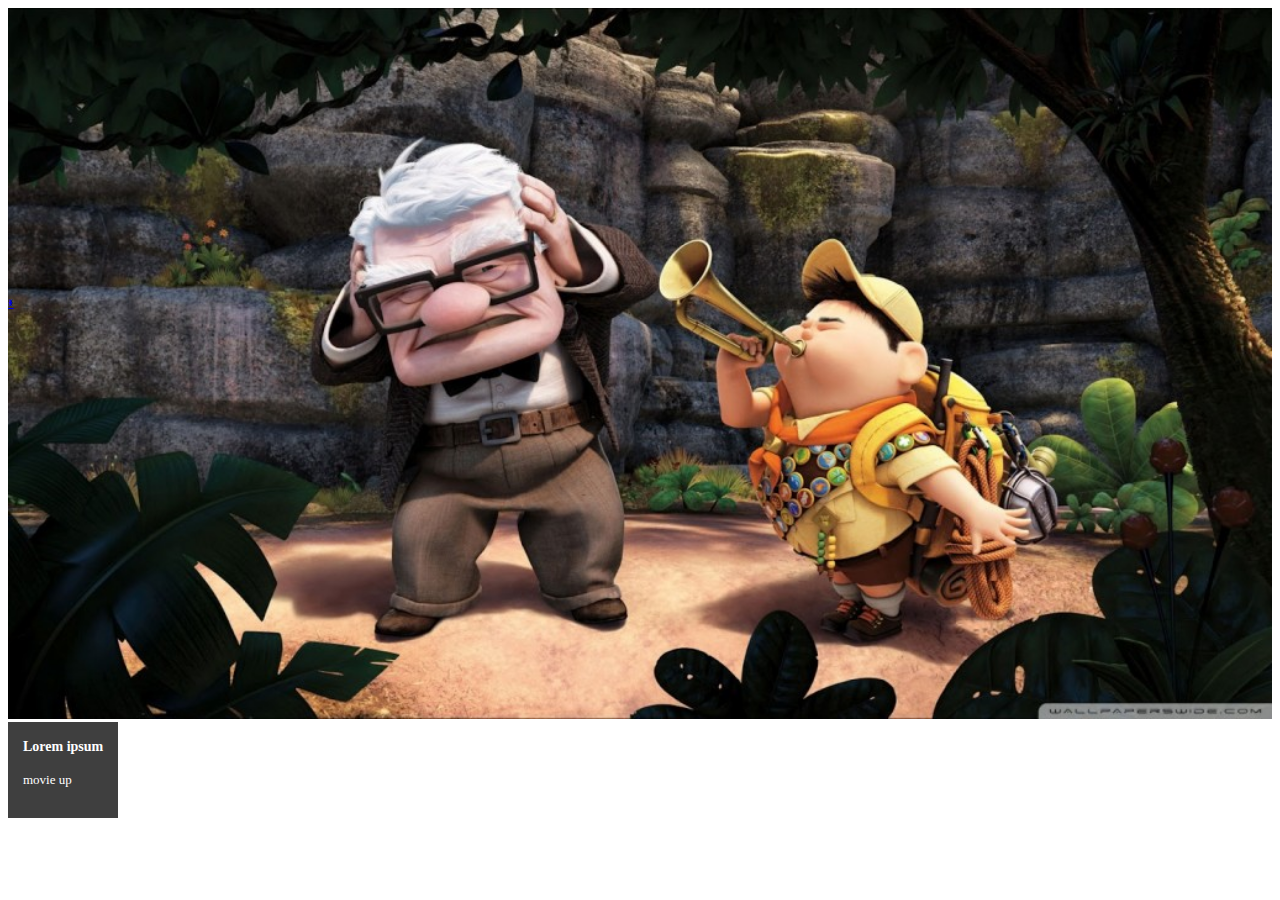
<file: slidershock_jquery/index.html>
<!DOCTYPE html>
<html>
<head>
  <meta http-equiv="Content-Type" content="text/html; charset=utf-8" />
  <title>Prueba slider</title>  
	<link rel='stylesheet' href='css/slider_multiple.css' />  
</head>
  <body>
    <div id='my_carousel_ct' class='carousel-container'>  
      <div id="my_carousel_1" class="carousel slide">
        <!-- Carousel items -->
        <div id="my_carousel_2" class="carousel-inner rs-slider">
          <div class="item active">
            <div class="ts_border">
              <img src="demo/img/1.jpg" />
              <div class="carousel-caption">
                <h4>Lorem ipsum</h4>
                  <p class="ts_txt">
                    <p>movie up
                    </p>
                  </p>
              </div>
            </div>
          </div>
		<div class="item">
            <div class="ts_border">
              <img src="demo/img/2.jpg" />
              <div class="carousel-caption">
                <h4>Lorem ipsum 2</h4>
                  <p class="ts_txt">
                    <p>up the movie
                    </p>
                  </p>
              </div>
            </div>
          </div>   
		<div class="item">
            <div class="ts_border">
              <img src="demo/img/3.jpg" />
              <div class="carousel-caption">
                <h4>My image 3</h4>
                  <p class="ts_txt">
                    <p>This is my img 3 
                    </p>
                  </p>
              </div>
            </div>
          </div> 
		<div class="item">
            <div class="ts_border">
              <img src="demo/img/4.jpg" />
              <div class="carousel-caption">
                <h4>My image 4</h4>
                  <p class="ts_txt">
                    <p>My image number 4
                    </p>
                  </p>
              </div>
            </div>
          </div>
        <div class="item">
            <div class="ts_border">
              <img src="demo/img/5.jpg" />
              <div class="carousel-caption">
                <h4>My image 5</h4>
                  <p class="ts_txt">
                    <p>This is my image number 5
                    </p>
                  </p>
              </div>
            </div>
          </div>
		<div class="item">
            <div class="ts_border">
              <img src="demo/img/6.jpg" />
              <div class="carousel-caption">
                <h4>My image 6</h4>
                  <p class="ts_txt">
                    <p>This is my image number 6
                    </p>
                  </p>
              </div>
            </div>
          </div>           
                                     
        </div>      
        <!-- Carousel nav -->
        <a class="carousel-custom" href="#my_carousel_1" data-slide="prev">&lsaquo;</a>
        <a class="carousel-custom" href="#my_carousel_1" data-slide="next">&rsaquo;</a>
      </div>	
    </div>
    <script type='text/javascript' src='http://code.jquery.com/jquery-1.7.2.js'></script>
    <script type='text/javascript' src='js/wpts_slider_multiple.js'></script>
    <script>
      jQuery(document).ready(function(e) {
         jQuery('#my_carousel_ct').tsSlider({
           thumbs:''
          , width:'600'
          , showText: true 
          , autoplay:15000
          , imgWidth: 100
          , imgHeight: 100
          , imgMarginTop: 0
          , imgMarginLeft: 0
          , squared: true 
          , textSquarePosition: 4 
          , textPosition: 'top'
          , imgAlignment: 'Center'
          , textColor: 'F00'
          , skin: 'transparent'
          , arrows:'ts-arrow-1'
          , sliderHeight: 400 
          , effects:''
					, titleBold: 'false'
					, titleItalic: 'false'
					, textBold: 'true' 
					, textItalic: 'false' 
					, textWidth: 90
          , background_sld:'#FFF'
          , background_caption:'#000'
         });		
      });
    </script>
</body>
</html>
</file>
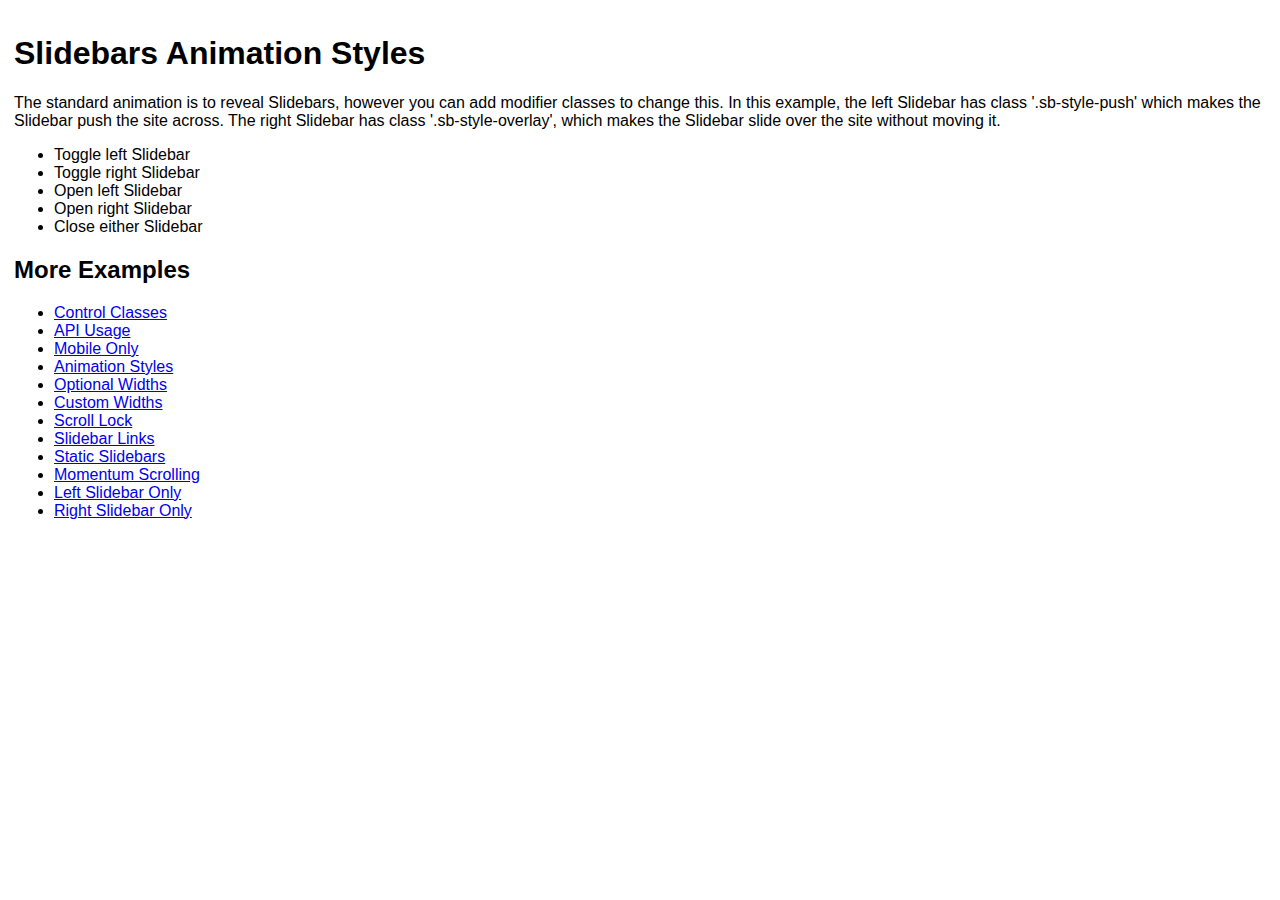
<file: Slidebars-0.10.3/examples/animation-styles.html>
<!doctype html>
<html>
	<head>
		<title>Slidebars Animation Styles</title>
		<meta name="viewport" content="width=device-width, initial-scale=1.0, minimum-scale=1.0, maximum-scale=1.0, user-scalable=no">
		
		<!-- Slidebars CSS -->
		<link rel="stylesheet" href="slidebars/slidebars.css">
		
		<!-- Example Styles -->
		<link rel="stylesheet" href="example-styles.css">
	</head>
	
	<body>	
		<div id="sb-site">
			<h1>Slidebars Animation Styles</h1>
			<p>The standard animation is to reveal Slidebars, however you can add modifier classes to change this. In this example, the left Slidebar has class '.sb-style-push' which makes the Slidebar push the site across. The right Slidebar has class '.sb-style-overlay', which makes the Slidebar slide over the site without moving it.</p>
			<ul>
				<li class="sb-toggle-left">Toggle left Slidebar</li>
				<li class="sb-toggle-right">Toggle right Slidebar</li>
				<li class="sb-open-left">Open left Slidebar</li>
				<li class="sb-open-right">Open right Slidebar</li>
				<li class="sb-close">Close either Slidebar</li>
			</ul>
			
			<h2>More Examples</h2>
			<ul>
				<li><a href="control-classes.html">Control Classes</a></li>
				<li><a href="api-usage.html">API Usage</a></li>
				<li><a href="mobile-only.html">Mobile Only</a></li>
				<li><a href="animation-styles.html">Animation Styles</a></li>
				<li><a href="optional-widths.html">Optional Widths</a></li>
				<li><a href="custom-widths.html">Custom Widths</a></li>
				<li><a href="scroll-lock.html">Scroll Lock</a></li>
				<li><a href="slidebar-links.html">Slidebar Links</a></li>
				<li><a href="static-slidebars.html">Static Slidebars</a></li>
				<li><a href="momentum-scrolling.html">Momentum Scrolling</a></li>
				<li><a href="left-slidebar-only.html">Left Slidebar Only</a></li>
				<li><a href="right-slidebar-only.html">Right Slidebar Only</a></li>
			</ul>
		</div>
		
		<div class="sb-slidebar sb-left sb-style-push">
			<!-- Your left Slidebar content. -->
			<p>Just a line of text to demonstrate the push effect.</p>
		</div>
		
		<div class="sb-slidebar sb-right sb-style-overlay">
			<!-- Your right Slidebar content. -->
			<p>Just a line of text to demonstrate the overlay effect.</p>
		</div>
				
		<!-- jQuery -->
		<script src="http://ajax.googleapis.com/ajax/libs/jquery/1.10.2/jquery.min.js"></script>
		
		<!-- Slidebars -->
		<script src="slidebars/slidebars.js"></script>
		<script>
			(function($) {
				$(document).ready(function() {
					$.slidebars();
				});
			}) (jQuery);
		</script>
	</body>
</html>
</file>
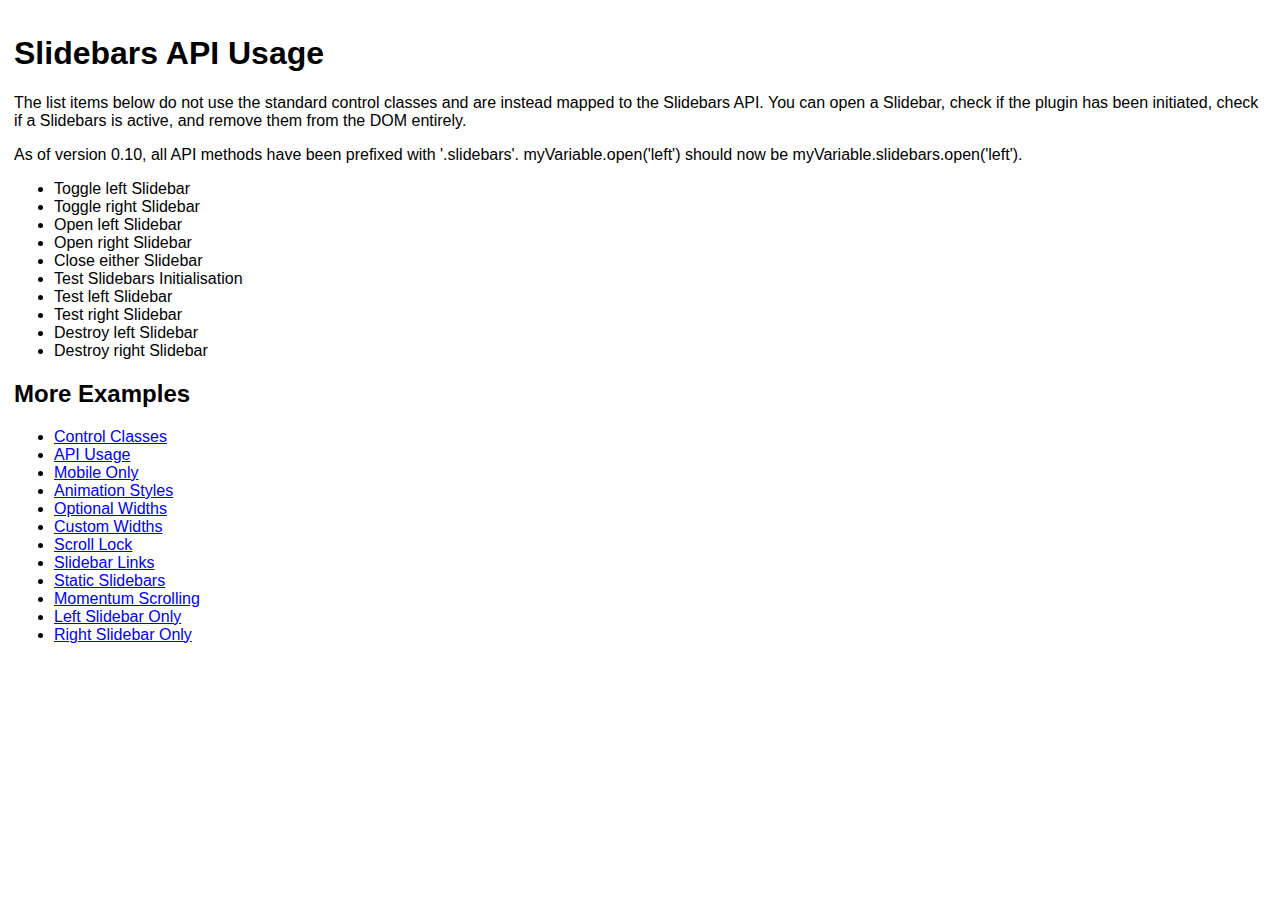
<file: Slidebars-0.10.3/examples/api-usage.html>
<!doctype html>
<html>
	<head>
		<title>Slidebars API Usage</title>
		<meta name="viewport" content="width=device-width, initial-scale=1.0, minimum-scale=1.0, maximum-scale=1.0, user-scalable=no">
		
		<!-- Slidebars CSS -->
		<link rel="stylesheet" href="slidebars/slidebars.css">
		
		<!-- Example Styles -->
		<link rel="stylesheet" href="example-styles.css">
	</head>
	
	<body>	
		<div id="sb-site">
			<h1>Slidebars API Usage</h1>
			<p>The list items below do not use the standard control classes and are instead mapped to the Slidebars API. You can open a Slidebar, check if the plugin  has been initiated, check if a Slidebars is active, and remove them from the DOM entirely.</p>
			<p>As of version 0.10, all API methods have been prefixed with '.slidebars'. myVariable.open('left') should now be myVariable.slidebars.open('left').</p>
			<ul>
				<li class="toggle-left">Toggle left Slidebar</li>
				<li class="toggle-right">Toggle right Slidebar</li>
				<li class="open-left">Open left Slidebar</li>
				<li class="open-right">Open right Slidebar</li>
				<li class="close">Close either Slidebar</li>
				<li class="test-slidebars-init">Test Slidebars Initialisation</li>
				<li class="test-left-slidebar">Test left Slidebar</li>
				<li class="test-right-slidebar">Test right Slidebar</li>
				<li class="destroy-left-slidebar">Destroy left Slidebar</li>
				<li class="destroy-right-slidebar">Destroy right Slidebar</li>
			</ul>
			
			<h2>More Examples</h2>
			<ul>
				<li><a href="control-classes.html">Control Classes</a></li>
				<li><a href="api-usage.html">API Usage</a></li>
				<li><a href="mobile-only.html">Mobile Only</a></li>
				<li><a href="animation-styles.html">Animation Styles</a></li>
				<li><a href="optional-widths.html">Optional Widths</a></li>
				<li><a href="custom-widths.html">Custom Widths</a></li>
				<li><a href="scroll-lock.html">Scroll Lock</a></li>
				<li><a href="slidebar-links.html">Slidebar Links</a></li>
				<li><a href="static-slidebars.html">Static Slidebars</a></li>
				<li><a href="momentum-scrolling.html">Momentum Scrolling</a></li>
				<li><a href="left-slidebar-only.html">Left Slidebar Only</a></li>
				<li><a href="right-slidebar-only.html">Right Slidebar Only</a></li>
			</ul>
		</div>
		
		<div class="sb-slidebar sb-left">
			<!-- Your left Slidebar content. -->
		</div>
		
		<div class="sb-slidebar sb-right">
			<!-- Your right Slidebar content. -->
		</div>
				
		<!-- jQuery -->
		<script src="http://ajax.googleapis.com/ajax/libs/jquery/1.10.2/jquery.min.js"></script>
		
		<!-- Slidebars -->
		<script src="slidebars/slidebars.js"></script>
		<script>
			(function($) {
				$(document).ready(function() {
					var mySlidebars = new $.slidebars(); // Create new instance of Slidebars
					
					// Event handler
					function eventHandler(e) {
						e.stopPropagation();
						e.preventDefault();
					}
					
					// Toggle methods
					$('.toggle-left').on('click', function(e) {
						eventHandler(e);
						mySlidebars.slidebars.toggle('left');
					});
					
					$('.toggle-right').on('click', function(e) {
						eventHandler(e);
						mySlidebars.slidebars.toggle('right');
					});
					
					// Open methods
					$('.open-left').on('click', function(e) {
						eventHandler(e);
						mySlidebars.slidebars.open('left');
					});
					
					$('.open-right').on('click', function(e) {
						eventHandler(e);
						mySlidebars.slidebars.open('right');
					});
					
					// Close
					$('.close').on('click', function(e) {
						eventHandler(e);
						mySlidebars.slidebars.close();
					});
					
					// Test initialisation
					$('.test-slidebars-init').on('click', function(e) {
						eventHandler(e);
						if (mySlidebars.slidebars.init) { // Check if Slidebars has been initiated.
							alert('Slidebars has been initialised.');
						} else {
							alert('Slidebars has not been initialised.');
						}
					});
					
					// Test Slidebar active states
					$('.test-left-slidebar').on('click', function(e) {
						eventHandler(e);
						if (mySlidebars.slidebars.active('left')) { // Check if left Slidebar is active.
							alert('Left Slidebar is open.');
						} else {
							alert('Left Slidebar is closed.');
						}
					});
					
					$('.test-right-slidebar').on('click', function(e) {
						eventHandler(e);
						if (mySlidebars.slidebars.active('right')) { // Check if right Slidebar is active.
							alert('Right Slidebar is open.');
						} else {
							alert('Right Slidebar is closed.');
						}
					});
					
					// Destroy Slidebars
					$('.destroy-left-slidebar').on('click', function() {
						mySlidebars.slidebars.destroy('left');
						alert('Boom!');
					});
					
					$('.destroy-right-slidebar').on('click', function() {
						mySlidebars.slidebars.destroy('right');
						alert('Boom!');
					});
				});
			}) (jQuery);
		</script>
	</body>
</html>
</file>
<file: Slidebars-0.10.3/examples/slidebars/slidebars.css>
/* -----------------------------------
 * Slidebars
 * Version 0.10.3
 * http://plugins.adchsm.me/slidebars/
 *
 * Written by Adam Smith
 * http://www.adchsm.me/
 *
 * Released under MIT License
 * http://plugins.adchsm.me/slidebars/license.txt
 *
 * -------------------
 * Slidebars CSS Index
 *
 * 001 - Box Model, Html & Body
 * 002 - Site
 * 003 - Slidebars
 * 004 - Animation
 * 005 - Helper Classes
 *
 * ----------------------------
 * 001 - Box Model, Html & Body
 */

html, body, #sb-site, .sb-site-container, .sb-slidebar {
	/* Set box model to prevent any user added margins or paddings from altering the widths or heights. */
	margin: 0;
	padding: 0;
	-webkit-box-sizing: border-box;
	   -moz-box-sizing: border-box;
	        box-sizing: border-box;
}

html, body {
	width: 100%;
	overflow-x: hidden; /* Stops horizontal scrolling. */
}

html {
	height: 100%; /* Site is as tall as device. */
}

body {
	min-height: 100%;
	height: auto;
	position: relative; /* Required for static Slidebars to function properly. */
}

/* Site scroll locking - prevent site from scrolling when a Slidebar is open, except when static Slidebars are only available. */
html.sb-scroll-lock.sb-active:not(.sb-static) {
	overflow: hidden;
}

/* ----------
 * 002 - Site
 */

#sb-site, .sb-site-container {
	/* You may now use class .sb-site-container instead of #sb-site and use your own id. However please make sure you don't set any of the following styles any differently on your id. */
	width: 100%;
	min-height: 100vh;
	position: relative;
	z-index: 1; /* Site sits above Slidebars */
	background-color: #ffffff; /* Default background colour, overwrite this with your own css. I suggest moving your html or body background styling here. Making this transparent will allow the Slidebars beneath to be visible. */
}

/* Micro clearfix by Nicolas Gallagher, ensures the site container hits the top and bottom of the screen. */
#sb-site:before, #sb-site:after, .sb-site-container:before, .sb-site-container:after {
	content: ' ';
	display: table;
}

#sb-site:before, #sb-site:after, .sb-site-container:before, .sb-site-container:after {
    clear: both;
}

/* ---------------
 * 003 - Slidebars
 */

.sb-slidebar {
	height: 100%;
	overflow-y: auto; /* Enable vertical scrolling on Slidebars when needed. */
	position: fixed;
	top: 0;
	z-index: 0; /* Slidebars sit behind sb-site. */
	display: none; /* Initially hide the Slidebars. Changed from visibility to display to allow -webkit-overflow-scrolling. */
	background-color: #222222; /* Default Slidebars background colour, overwrite this with your own css. */
}

.sb-slidebar, .sb-slidebar * {
	-webkit-transform: translateZ( 0px ); /* Fixes issues with translated and z-indexed elements on iOS 7. */
}

.sb-left {
	left: 0; /* Set Slidebar to the left. */
}

.sb-right {
	right: 0; /* Set Slidebar to the right. */
}

html.sb-static .sb-slidebar,
.sb-slidebar.sb-static {
	position: absolute; /* Makes Slidebars scroll naturally with the site, and unfixes them for Android Browser < 3 and iOS < 5. */
}

.sb-slidebar.sb-active {
	display: block; /* Makes Slidebars visibile when open. Changed from visibility to display to allow -webkit-overflow-scrolling. */
}

.sb-style-overlay {
	z-index: 9999; /* Set z-index high to ensure it overlays any other site elements. */
}

.sb-momentum-scrolling {
	-webkit-overflow-scrolling: touch; /* Adds native momentum scrolling for iOS & Android devices. */
}

/* Slidebar widths for browsers/devices that don't support media queries. */
	.sb-slidebar {
		width: 30%;
	}
	
	.sb-width-thin {
		width: 15%;
	}
	
	.sb-width-wide {
		width: 45%;
	}

@media (max-width: 480px) { /* Slidebar widths on extra small screens. */
	.sb-slidebar {
		width: 70%;
	}
	
	.sb-width-thin {
		width: 55%;
	}
	
	.sb-width-wide {
		width: 85%;
	}
}

@media (min-width: 481px) { /* Slidebar widths on small screens. */
	.sb-slidebar {
		width: 55%;
	}
	
	.sb-width-thin {
		width: 40%;
	}
	
	.sb-width-wide {
		width: 70%;
	}
}

@media (min-width: 768px) { /* Slidebar widths on medium screens. */
	.sb-slidebar {
		width: 40%;
	}
	
	.sb-width-thin {
		width: 25%;
	}
	
	.sb-width-wide {
		width: 55%;
	}
}

@media (min-width: 992px) { /* Slidebar widths on large screens. */
	.sb-slidebar {
		width: 30%;
	}
	
	.sb-width-thin {
		width: 15%;
	}
	
	.sb-width-wide {
		width: 45%;
	}
}

@media (min-width: 1200px) { /* Slidebar widths on extra large screens. */
	.sb-slidebar {
		width: 20%;
	}
	
	.sb-width-thin {
		width: 5%;
	}
	
	.sb-width-wide {
		width: 35%;
	}
}

/* ---------------
 * 004 - Animation
 */

.sb-slide, #sb-site, .sb-site-container, .sb-slidebar {
	-webkit-transform: translate( 0px );
	   -moz-transform: translate( 0px );
	     -o-transform: translate( 0px );
	        transform: translate( 0px );
	
	-webkit-transition: -webkit-transform 400ms ease;
	   -moz-transition:    -moz-transform 400ms ease;
	     -o-transition:      -o-transform 400ms ease;
	        transition:         transform 400ms ease;
	
	-webkit-transition-property: -webkit-transform, left, right; /* Add left/right for Android < 4.4. */
	-webkit-backface-visibility: hidden; /* Prevents flickering. This is non essential, and you may remove it if your having problems with fixed background images in Chrome. */
}

/* --------------------
 * 005 - Helper Classes
 */
 
.sb-hide { 
	display: none; /* Optionally applied to control classes when Slidebars is disabled over a certain width. */
}
</file>
<file: Slidebars-0.10.3/examples/example-styles.css>
html {
	font-family: sans-serif;
}

#sb-site, .sb-site-container {
	padding: 14px;
}

.sb-slidebar {
	padding: 14px;
	color: #fff;
}

html.sb-active #sb-site, .sb-toggle-left, .sb-toggle-right, .sb-open-left, .sb-open-right, .sb-close {
	cursor: pointer;
}

/* Fixed position examples */
#sb-site.top-padding {
	padding-top: 50px;
}

#fixed-top {
	position: fixed;
	top: 0;
	width: 100%;
	height: 50px;
	background-color: red;
	z-index: 4;
}

#fixed-top span.sb-toggle-left {
	float: left;
	color: white;
	padding: 10px;
}

#fixed-top span.sb-toggle-right {
	float: right;
	color: white;
	padding: 10px;
}
</file>
<file: slidershock_jquery/css/slider_multiple.css>
/*!
 * Bootstrap v2.1.0
 *
 * Copyright 2012 Twitter, Inc
 * Licensed under the Apache License v2.0
 * http://www.apache.org/licenses/LICENSE-2.0
 *
 * Designed and built with all the love in the world @twitter by @mdo and @fat.
 */

@import url(http://fonts.googleapis.com/css?family=Wire+One);

.clearfix {
  *zoom: 1;
}
.clearfix:before,
.clearfix:after {
  display: table;
  content: "";
  line-height: 0;
}
.clearfix:after {
  clear: both;
}
.hide-text {
  font: 0/0 a;
  color: transparent;
  text-shadow: none;
  background-color: transparent;
  border: 0;
}
.input-block-level {
  display: block;
  width: 100%;
  min-height: 30px;
  -webkit-box-sizing: border-box;
  -moz-box-sizing: border-box;
  box-sizing: border-box;
}
.carousel {
  position: relative;
	height:100%;
  line-height: 1;
}
.carousel-inner {
  overflow: hidden;
  width: 100% !important;
  position: relative !important;	
	padding:0;
}
.carousel .item {
  display: none;
  position: relative;
  -webkit-transition: 0.6s ease-in-out left;
  -moz-transition: 0.6s ease-in-out left;
  -o-transition: 0.6s ease-in-out left;
  transition: 0.6s ease-in-out left;
}
.carousel .item > img {
	display:inline;	
  /*display: block;*/
  line-height: 1;
}
  
/* Frames for the images
 * ============================ */
.ts-img-frame-1 {
  border: 3px solid white;
  -webkit-border-radius: 2px;
     -moz-border-radius: 2px;
          border-radius: 2px;
  -webkit-box-shadow: 0 1px 3px rgba(34, 25, 25, .4);
     -moz-box-shadow: 0 1px 3px rgba(34, 25, 25, .4);
          box-shadow: 0 1px 3px rgba(34, 25, 25, .4);
}

.ts-img-frame-2 {

}

/* Frames for the text
 * ============================== */

.ts-text-frame-1 {
  border: 1px solid white;

  -webkit-box-shadow: 0 1px 3px rgba(0, 0, 0, .3);
     -moz-box-shadow: 0 1px 3px rgba(0, 0, 0, .3);
          box-shadow: 0 1px 3px rgba(0, 0, 0, .3);
}

.ts-text-frame-2 {
  border: 1px solid #101010;

  -webkit-box-shadow: 0 1px 3px rgba(0, 0, 0, .5);
     -moz-box-shadow: 0 1px 3px rgba(0, 0, 0, .5);
          box-shadow: 0 1px 3px rgba(0, 0, 0, .5);
}

.ts-text-frame-3 {
  border: 1px solid #bbb;
  -webkit-box-shadow: 0 1px 3px rgba(34, 25, 25, .8);
     -moz-box-shadow: 0 1px 3px rgba(34, 25, 25, .8);
          box-shadow: 0 1px 3px rgba(34, 25, 25, .8);

}

.ts-text-frame-4  {

  border: 3px solid white;
  -webkit-border-radius: 3px;
     -moz-box-shadow: 3px;
          box-shadow: 3px;
  -webkit-box-shadow: 0 1px 2px rgba(0, 0, 0, .3);
     -moz-box-shadow: 0 1px 2px rgba(0, 0, 0, .3);
          box-shadow: 0 1px 2px rgba(0, 0, 0, .3);
}

.ts-text-frame-5 {
  border: 3px solid #498af2;

  -webkit-border-radius: 3px;
     -moz-border-radius: 3px;
          border-radius: 3px;
  -webkit-box-shadow: 0 0 0 1px #3079ed
                    , 0 1px 3px rgba(0, 0, 0, .3);
     -moz-box-shadow: 0 0 0 1px #3079ed
                    , 0 1px 3px rgba(0, 0, 0, .3);
          box-shadow: 0 0 0 1px #3079ed
                    , 0 1px 3px rgba(0, 0, 0, .3);
}

.ts-text-frame-6 {
  border: 3px solid #db4b39;

  /*-webkit-border-radius: 3px;
     -moz-border-radius: 3px;
          border-radius: 3px;
  */
  -webkit-box-shadow: 0 0 0 1px #c13828
                    , 0 1px 3px rgba(0, 0, 0, .3);
     -moz-box-shadow: 0 0 0 1px #c13828
                    , 0 1px 3px rgba(0, 0, 0, .3);
          box-shadow: 0 0 0 1px #c13828
                    , 0 1px 3px rgba(0, 0, 0, .3);
}

.carousel .active,
.carousel .next,
.carousel .prev {
  display: block;
}
.carousel .active {
  left: 0;
}
.carousel .next,
.carousel .prev {
  position: absolute;
  top: 0;
  width: 100%;
}
.carousel .next {
  left: 100%;
}
.carousel .prev {
  left: -100%;
}
.carousel .next.left,
.carousel .prev.right {
  left: 0;
}
.carousel .active.left {
  left: -100%;
}
.carousel .active.right {
  left: 100%;
}
.carousel-control {
  position: absolute;
  top: 40%;
  left: 15px;
  width: 40px;
  height: 40px;
  margin-top: -20px;
  font-size: 60px;
  font-weight: 100;
  line-height: 30px;
  color: #ffffff;
  text-align: center;
  background: #222222;
  border: 3px solid #ffffff;
  -webkit-border-radius: 23px;
  -moz-border-radius: 23px;
  border-radius: 23px;
  opacity: 0.5;
  filter: alpha(opacity=50);
}
.carousel-control.right {
  left: auto;
  right: 15px;
}
.carousel-control:hover {
  color: #ffffff;
  text-decoration: none;
  opacity: 0.9;
  filter: alpha(opacity=90);
}
.carousel-caption {
  
  position: absolute;
  /*left: 0;*/
  /*right: 0;*/
  
  /*bottom: 0;*/
  padding: 15px;
  background: #333333;
  background: rgba(0, 0, 0, 0.75);

  /* ADDITIONAL
   * ---------------- */
   text-align: left;
}
.carousel-caption h4,
.carousel-caption p {
  color: #ffffff;
  line-height: 20px;
}
.carousel-caption h4 {
  margin: 0 0 5px;
  font-size: 14px;
}
.carousel-caption p {
  margin-bottom: 0;
  font-size: 13px;
}
.carousel-container iframe{
	width:100%;
	max-width:100%;
	height:100%;
}

/*slider type*/
div.ts_img_left h4{
	margin:0 0 10px;
}
div.ts_img_left div.ts_img,div.ts_img_right div.ts_img{
	width:54%;
	height:100%;
	position:relative;
	text-align:center;
}
div.ts_img_left div.ts_img{
	float:left;
}
div.ts_img_right div.ts_img{
	float:right;
}
div.ts_img_left img,div.ts_img_right img{
	width:75%;
	height:75%;
	border:1px #000000 solid;
	position:absolute;
	top:50%;
	height:10em; 
	margin-top:-5em;
}
/**/

.ts_sld_scroller{
	height:62px;
	width:100%;
	overflow:hidden;
	position:absolute;
	z-index:1;

}
.ts_sld_scroller li{
/*	max-width:100px;*/
	max-height:62px;
}
.ts_sld_scroller img{
	display:block;
	border:1px solid #666 ;
	margin:0;
}
div.ts_scr_left{
	left:0;	
}
div.ts_scr_left ,div.ts_scr_right,div.ts_scr_top{
	top:0;
}
div.ts_scr_right{
	right:0;
}
.ts_sld_scroller ul{
	list-style:none;
	margin:0;
	padding:0;
	position:relative;
/*	overflow:hidden;*/
}
div.ts_scr_bottom{
	bottom:0;
}
div.ts_scr_top ul li,div.ts_scr_bottom ul li{
	float:left;
}
div.ts_scr_bottom ul li img,div.ts_scr_top ul li img{
	display:block;
}
.ts_sld_clear{
	clear:both;
	margin-bottom:3%;
}
.ts_border{
	display:block;
	width:100%;
	height:100%;
	
}
/*
* TsSlider jQuery Plugin
* 
* Copyright 2012 DesignShock
*
*
*
*



/* ARROWS SECTION 
 -------------------------- */

.ts-carousel-control
{
	position: absolute;
 	top: 40%;
 	background: rgba(200, 200, 200, .7);
}

.ts-carousel-control:hover
{
	text-decoration: none;
}


/* ARROW 1
 ===================  */

.ts-arrow-1
{	
 	width: 6%;
 	height: 11%;
	background: rgb(200, 200, 200);
	opacity: .7;
 	text-align: center;
 	font-size: 46px;
 	color: #57685C;
 	text-shadow: 0 1px 1px #f8f8f8;
 	-webkit-box-shadow: 0 1px 3px rgba(34, 25, 25, .4);
 	   -moz-box-shadow: 0 1px 3px rgba(34, 25, 25, .4);
 			box-shadow: 0 1px 3px rgba(34, 25, 25, .4);
}

.ts-arrow-1:hover
{
	opacity: .95;
	text-decoration: none;
}

.ts-arrow-1-left
{
 	left: 0%;
}

.ts-arrow-1-right
{
 	right: 0%;
}


div[class*="ts-border-"]{
	padding: 2%;
	margin: 0 auto 5%;
	width:90%;
}
a[class*="ts-arrow-"]{
	z-index:105;
}

/* Carousel Items
 * ------------------------------- */

.carousel-inner
{
}

.item img
{
	width: 100%;
/*	height: 95%;*/
	margin:0;
}	

/* Carousel Custom - the new class for the carousel
 * --------------------------------- */

.carousel-custom
{
	position: absolute;
	top: 40%;
}


/* FONT RELATED - FONT INSIDE ARROWS
 ---------------------------- */

p.arrow-inside
{
	margin: 0;
	padding: 0;
	position: absolute;
	top: 45%;
	left: 50%;
	line-height: inherit;

}

/* 
 * jQuery RefineSlide plugin v0.3
 * Copyright 2012, Alex Dunphy
 * MIT License (http://www.opensource.org/licenses/mit-license.php)
 *
 * Base styles
 */

.rs-wrap:after,
.rs-slider:after,
.rs-thumbwrap:after,
.rs-arrows:after,
.rs-caption:after {
    content: ".";
    display: block;
    height: 0;
    clear: both;
    line-height: 0;
    visibility: hidden;
}

/* ===[ Slider ]=== */
.rs-slider{
	overflow:visible;
	margin:0;
}
.rs-wrap {
    position: relative;
    max-width: 100%;
		width:100% !important;
}

.rs-slide-bg { *zoom: 1 }

.rs-slider > li > a { display: block }

.rs-slider > li {
    list-style: none;
    filter: alpha(opacity=0);
    opacity: 0;
    width: 100%;
    height: 100%;
    margin: 0 -100% 0 0;
    padding: 0;
    float: left;
    position: relative;
		line-height:none;
}

    .rs-slider > li > a {
        padding: 0;
        background: none;
        -webkit-border-radius: 0;
        -moz-border-radius: 0;
        border-radius: 0;
    }
    .rs-slider > li img {
/*        display: block;*/
        max-width: 100%;
        max-height: 100%;
        -ms-interpolation-mode: bicubic;
				margin:0;
    }

/* ===[ Thumbnails ]=== */

.rs-thumb-wrap { *zoom: 1 }

    .rs-thumb-wrap > a {
        display: block;
        float: left;
        position: relative;
        -moz-box-sizing: border-box;
        -webkit-box-sizing: border-box;
        box-sizing: border-box;
    }

        .rs-thumb-wrap > a > img {
            max-width: 100%;
            max-height: 100%;
            display: block;
            -ms-interpolation-mode: bicubic;
        }

.rs-thumbwrap > a:first-child { margin-left: 0!important }

/* ===[ Arrows ]=== */

.rs-arrows .rs-next,
.rs-arrows .rs-prev { z-index: 1 }

.rs-arrows:hover .rs-next,
.rs-arrows:hover .rs-prev { z-index: 2 }

/* ===[ Captions ]=== */

.rs-caption {
    position: absolute;
    max-height: 100%;
    overflow: auto;
    -moz-box-sizing: border-box;
    -webkit-box-sizing: border-box;
    box-sizing: border-box;
    bottom: 0;
    left: 0;
}

.rs-caption.rs-top-left {
    top: 0;
    bottom: auto;
}

.rs-caption.rs-top-right {
    top: 0;
    right: 0;
    left: auto;
    bottom: auto;
}

.rs-caption.rs-bottom-left {
    bottom: 0;
    left: 0;
}

.rs-caption.rs-bottom-right {
    right: 0;
    left: auto;
    border-bottom: none;
    border-right: none;
}

.rs-caption.rs-top {
    top: 0;
    bottom: auto;
    width: 100%!important;
}

.rs-caption.rs-bottom { width: 100%!important }

.rs-caption.rs-left {
    top: 0;
    height: 100%;
}

.rs-caption.rs-right {
    top: 0;
    left: auto;
    right: 0;
    height: 100%;
}

/* ===[ Grid ]=== */

.rs-grid {
    position: absolute;
    overflow: hidden;
    width: 100%;
    height: 100%;
    display: none;
}

.rs-gridlet {
    position: absolute;
    opacity: 1;
}

@media screen and (max-width: 480px) { 
	.rs-caption { opacity: 0!important }
}
</file>
